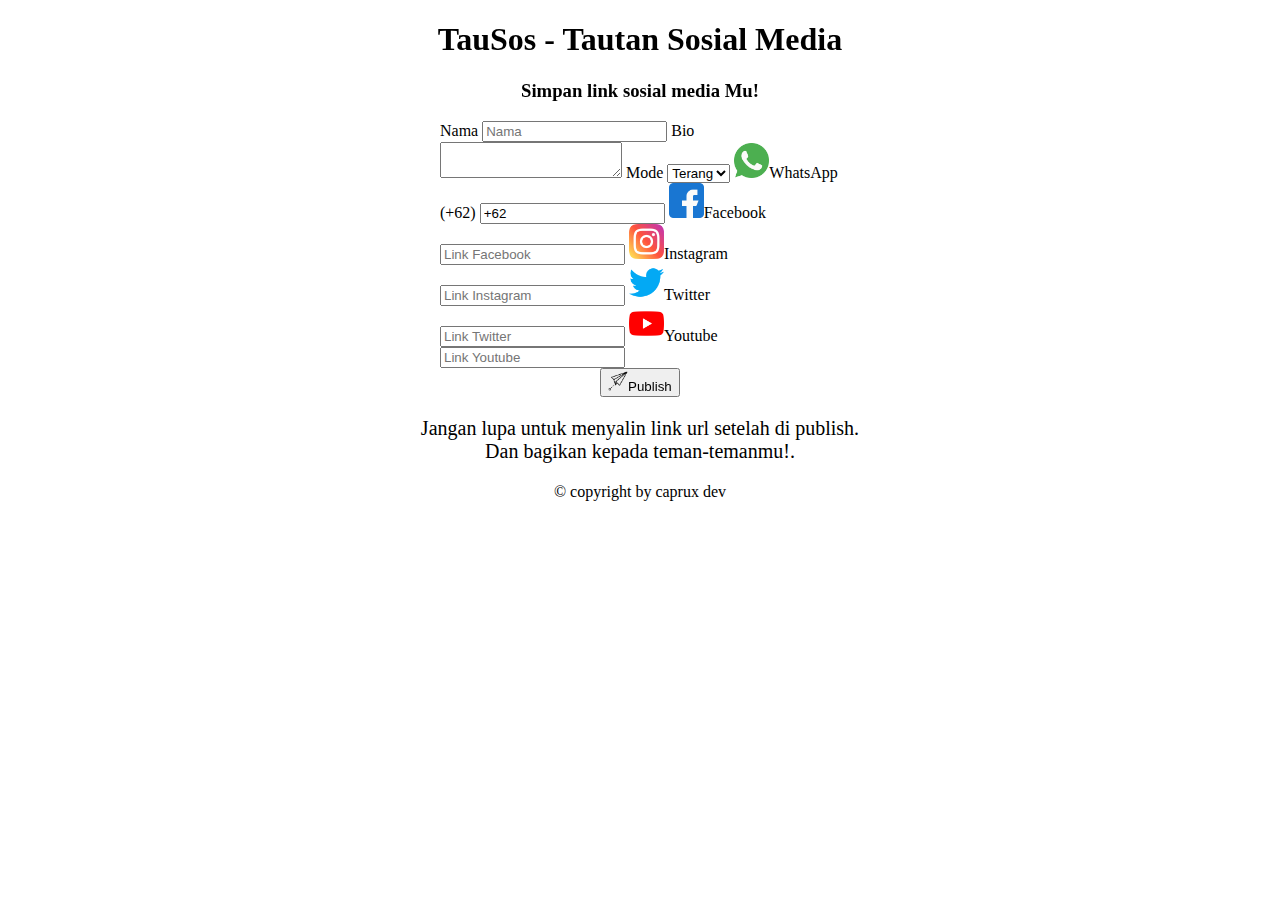
<file: index.html>
<!DOCTYPE html>
<html>
<head>
	<title>TauSos - Simpan link sosial media mu!</title>
	<meta charset="UTF-8">
  <meta name="description" content="Tausos | Tautan Sosial Media">
  <meta name="keywords" content="Tausos, Save Link, Publish Link">
  <meta name="author" content="Rama Nusa Bakti">
  <meta name="viewport" content="width=device-width, initial-scale=1.0">
  <meta property="og:image" content="img/icon.jpg"/>
  <meta property="og:image:secure_url" content="img/icon.jpg" />
	<link rel="stylesheet" href="https://cdn.jsdelivr.net/npm/bootstrap@4.6.0/dist/css/bootstrap.min.css" integrity="sha384-B0vP5xmATw1+K9KRQjQERJvTumQW0nPEzvF6L/Z6nronJ3oUOFUFpCjEUQouq2+l" crossorigin="anonymous">
	<link rel="stylesheet" type="text/css" href="css/style.css">
	<link rel="stylesheet" type="text/css" href="css/aos.css">
	<link rel="shortcut icon" type="image/x-icon" href="img/icon.jpg" />
        <link rel="image_src" href="img/icon.jpg"/>

</head>
<body class="container mt-5 mb-5">
	<center>
		<h1 data-aos="zoom-in">TauSos - Tautan Sosial Media</h1>
		<h3 class="mb-5" data-aos="zoom-in">Simpan link sosial media Mu!</h3>

		<form method="post" style="text-align: left;display: block;position: center;margin: 0 auto;">
			<label data-aos="fade-right">Nama</label>
			<input data-aos="fade-right" type="text" name="nama" class="form-control mb-2" placeholder="Nama">
			<label data-aos="fade-left">Bio</label>
			<textarea rows="2" class="form-control mb-2" data-aos="fade-left" name="bio"></textarea>
			<label data-aos="fade-right" for="mode">Mode</label>
		  <select data-aos="fade-right" id="mode" name="mode" class="form-control mb-2">
		    <option value="terang">Terang</option>
		    <option value="gelap">Gelap</option>
		  </select>
			<label data-aos="fade-left"><img class="m-1" src="img/whatsapp.png" width="35" />WhatsApp (+62)</label>
			<input data-aos="fade-left" type="text" name="wa" class="form-control mb-2" value="+62">
			<label data-aos="fade-right"><img class="m-1" src="img/facebook.png" width="35" />Facebook</label>
			<input data-aos="fade-right" type="text" name="fb" class="form-control mb-2" placeholder="Link Facebook">
			<label data-aos="fade-left"><img class="m-1" src="img/instagram.png" width="35" />Instagram</label>
			<input data-aos="fade-left" type="text" name="ig" class="form-control mb-2" placeholder="Link Instagram">
			<label data-aos="fade-right"><img class="m-1" src="img/twitter.png" width="35" />Twitter</label>
			<input data-aos="fade-right" type="text" name="tw" class="form-control mb-2" placeholder="Link Twitter">
			<label data-aos="fade-left"><img class="m-1" src="img/youtube.png" width="35" />Youtube</label>
			<input data-aos="fade-left" type="text" name="yt" class="form-control mb-2" placeholder="Link Youtube">
		</form>

		<button class="btn btn-info m-3 publish" data-aos="flip-up"><img class="m-1" src="img/paper-plane.png" width="20"/>Publish</button>
		

		<p class="mt-2 f-20">Jangan lupa untuk menyalin link url setelah di publish. <br> Dan bagikan kepada teman-temanmu!.</p>
		
		<p class="mt-3">&copy; copyright by caprux dev</p>
	</center>
	<script type="text/javascript" src="js/jquery-3.5.1.min.js"></script>
	<script src="https://cdn.jsdelivr.net/npm/popper.js@1.16.1/dist/umd/popper.min.js" integrity="sha384-9/reFTGAW83EW2RDu2S0VKaIzap3H66lZH81PoYlFhbGU+6BZp6G7niu735Sk7lN" crossorigin="anonymous"></script>
	<script src="https://cdn.jsdelivr.net/npm/bootstrap@4.6.0/dist/js/bootstrap.bundle.min.js" integrity="sha384-Piv4xVNRyMGpqkS2by6br4gNJ7DXjqk09RmUpJ8jgGtD7zP9yug3goQfGII0yAns" crossorigin="anonymous"></script>
	<script type="text/javascript" src="js/aos.js"></script>
	<script type="text/javascript" src="js/script.min.js"></script>
	</body>
</html>
</file>
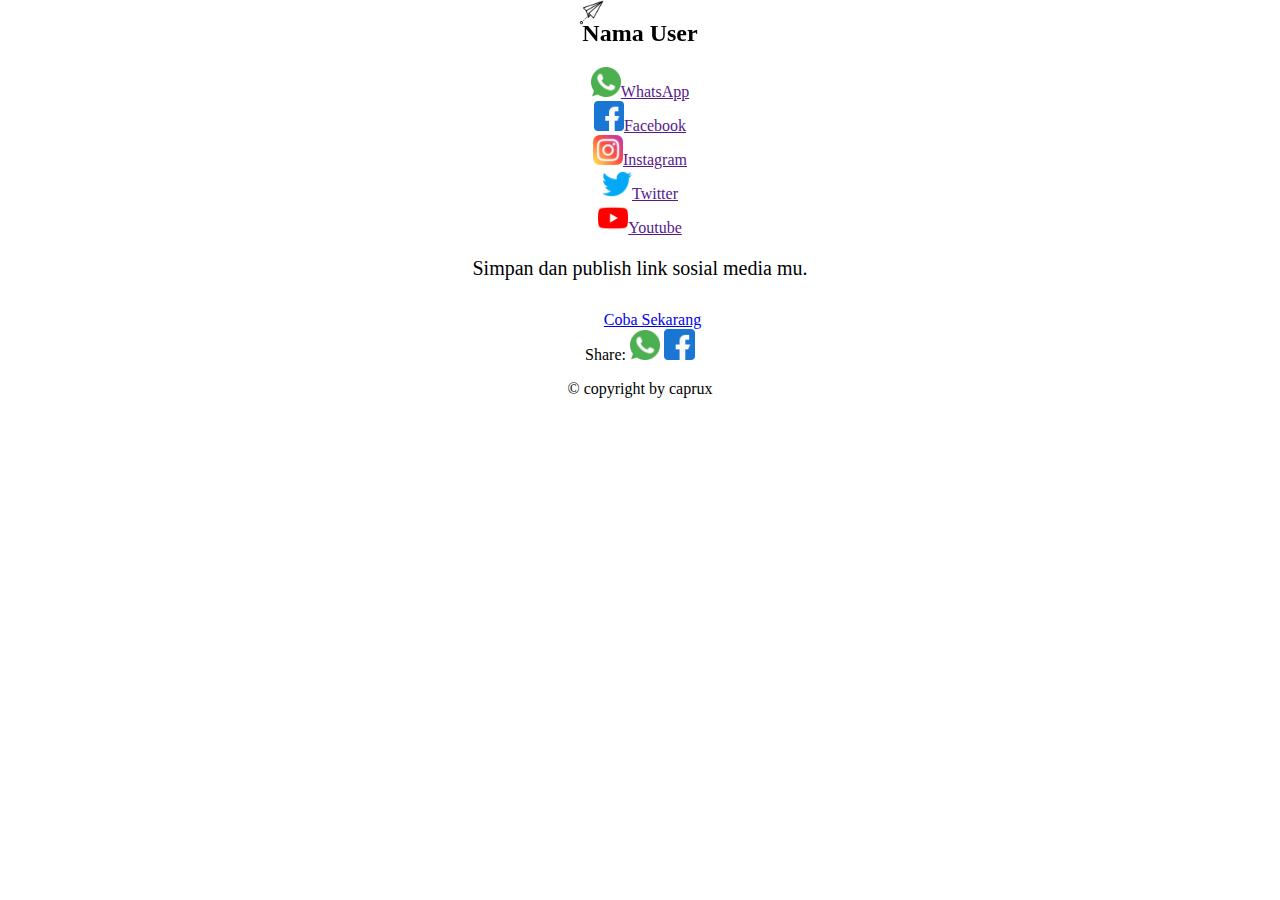
<file: user.html>
<!DOCTYPE html>
<html>
<head>
	<title>TauSos - Simpan link social media mu!</title>
	<meta charset="UTF-8">
  <meta name="description" content="Tausos | Tautan Sosial Media">
  <meta name="keywords" content="Tausos, Save Link, Publish Link">
  <meta name="author" content="Rama Nusa Bakti">
  <meta name="viewport" content="width=device-width, initial-scale=1.0">
  <meta property="og:image" content="img/icon.jpg"/>
  <meta property="og:image:secure_url" content="img/icon.jpg" />
	<link rel="stylesheet" href="https://cdn.jsdelivr.net/npm/bootstrap@4.6.0/dist/css/bootstrap.min.css" integrity="sha384-B0vP5xmATw1+K9KRQjQERJvTumQW0nPEzvF6L/Z6nronJ3oUOFUFpCjEUQouq2+l" crossorigin="anonymous">
	<link rel="stylesheet" type="text/css" href="css/style.css">
	<link rel="stylesheet" type="text/css" href="css/aos.css">
	<link rel="shortcut icon" type="image/x-icon" href="img/icon.jpg" />
        <link rel="image_src" href="img/icon.jpg"/>
</head>
<body class="container mt-5 mb-5" id="">
	<center>
		<h2 class="nama" data-aos="zoom-in">Nama User</h2>
		<p class="mb-4 f-20 bio"></p>

		<p class="f-20 no-link" style="display: none;">Tidak ada tautan yang tersedia</p>

		<a href="" target="_blank" class="wa btn btn-outline-success btn btn-to mb-3" data-aos="fade-right"><img class="m-1" src="img/whatsapp.png" width="30" />WhatsApp</a><br>
		<a href="" target="_blank" class="fb btn btn-outline-primary btn btn-to mb-3" data-aos="fade-left"><img class="m-1" src="img/facebook.png" width="30" />Facebook</a><br>
		<a href="" target="_blank" class="ig btn btn-outline-info btn btn-to mb-3" data-aos="fade-right"><img class="m-1" src="img/instagram.png" width="30" />Instagram</a><br>
		<a href="" target="_blank" class="tw btn btn-outline-warning btn btn-to mb-3" data-aos="fade-left"><img class="m-1" src="img/twitter.png" width="30" />Twitter</a><br>
		<a href="" target="_blank" class="yt btn btn-outline-danger btn btn-to mb-3" data-aos="fade-right"><img class="m-1" src="img/youtube.png" width="30" />Youtube</a><br>

		<p class="mt-2 f-20">Simpan dan publish link sosial media mu.</p>
		<a href="index.html" class="btn btn-info mb-3" data-aos="flip-right"><img class="m-1" src="img/paper-plane.png" width="25" />Coba Sekarang</a><br>
		
		<!-- share -->
		<div>
			<span>Share:</span>
			<a href="whatsapp://send?text=" data-action="share/whatsapp/share" class="share-wa"><img src="img/whatsapp.png" width="30"></a>
			<a href="https://www.facebook.com/sharer/sharer.php?u=" target="_blank" class="share-fb"><img src="img/facebook.png" width="31" class="rounded-circle"></a>
		</div>



		<p class="mt-3">&copy; copyright by caprux</p>
	</center>
	<script type="text/javascript" src="js/jquery-3.5.1.min.js"></script>
	<script src="https://cdn.jsdelivr.net/npm/popper.js@1.16.1/dist/umd/popper.min.js" integrity="sha384-9/reFTGAW83EW2RDu2S0VKaIzap3H66lZH81PoYlFhbGU+6BZp6G7niu735Sk7lN" crossorigin="anonymous"></script>
	<script src="https://cdn.jsdelivr.net/npm/bootstrap@4.6.0/dist/js/bootstrap.bundle.min.js" integrity="sha384-Piv4xVNRyMGpqkS2by6br4gNJ7DXjqk09RmUpJ8jgGtD7zP9yug3goQfGII0yAns" crossorigin="anonymous"></script>
	<script type="text/javascript" src="js/aos.js"></script>
	<script type="text/javascript" src="js/script.min.js"></script>
</body>
</html>
</file>
<file: css/style.css>
html {
  margin: 0 auto;
  padding: 0;
  overflow-x: hidden;
}
body {
  margin: 0 auto;
  overflow-x: hidden;
}

a{
	max-width: 400px;
}

form{
	max-width: 400px;
}

.f-20{
	font-size: 20px;
}

.btn-to{
	min-width: 300px;
}

#gelap{
	background-color: black;
	color: white;
}

.bio{
	max-width: 700px;
}
</file>
